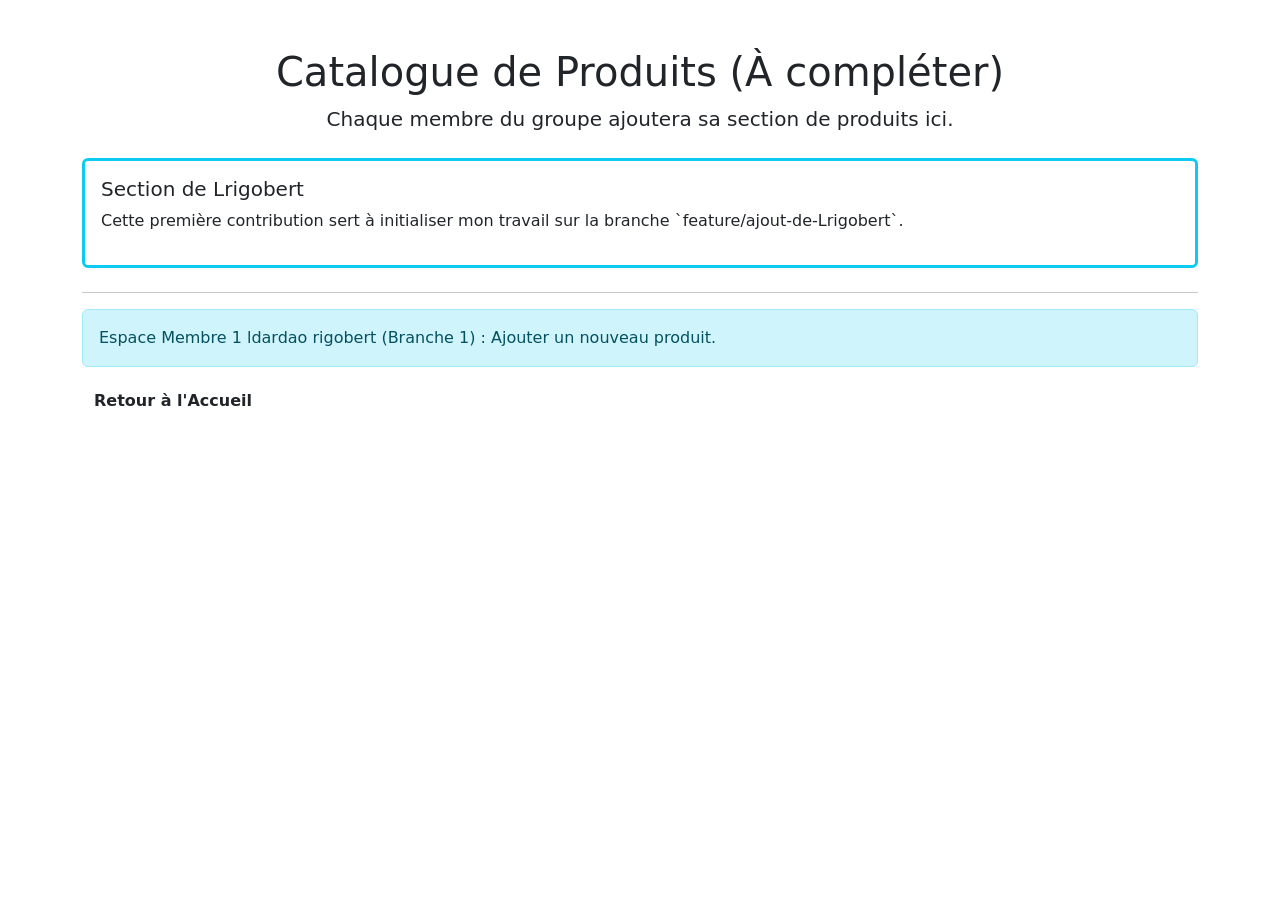
<file: page2.html>
<!DOCTYPE html>
<html lang="fr">
<head bonjour conflit2>
    <meta charset="UTF-8">
    <title>Nos Produits - Aurora Shop</title>
    <link href="https://cdn.jsdelivr.net/npm/bootstrap@5.3.3/dist/css/bootstrap.min.css" rel="stylesheet">
    <link rel="stylesheet" href="styles.css">
</head>
<body>
    <div class="container mt-5">
        <h1 class="text-center" style="color: var(--color-dark-blue);">Catalogue de Produits (À compléter)</h1>
        <p class="lead text-center">Chaque membre du groupe ajoutera sa section de produits ici.</p>
        <div class="card my-4 p-3 border-start border-3 border-info">
    <h5>Section de Lrigobert</h5>
    <p>Cette première contribution sert à initialiser mon travail sur la branche `feature/ajout-de-Lrigobert`.</p>
</div>
        <hr>
        <div class="alert alert-info">
            Espace Membre 1 ldardao rigobert (Branche 1) : Ajouter un nouveau produit.
        </div>
        <a href="index.html" class="btn btn-primary cta-btn">Retour à l'Accueil</a>
    </div>
</body>
</html>
</file>
<file: styles.css>
/* Fichier: components.css */

/* Bouton d'Action Principal (CTA) */
/* L4: Conflit ici */
.cta-btn {
    background-color: var(--color-blue-green);
    border: none;
    color: var(--color-dark-blue);
    font-weight: bold;
    transition: transform 0.3s;
}
.cta-btn:hover {
    background-color: #3cb89a; /* Vert plus foncé */
    transform: scale(1.05);
    color: white;
}

/* Bouton Secondaire (Détails) */
.custom-btn-secondary {
    border-color: var(--color-violet);
    color: var(--color-violet);
}
.custom-btn-secondary:hover {
    background-color: var(--color-violet);
    color: white;
}

/* Cartes de Produits */
.product-card {
    border-radius: 10px;
    box-shadow: 0 4px 12px rgba(0, 0, 0, 0.1);
    transition: box-shadow 0.3s;
}
.product-card:hover {
    box-shadow: 0 6px 15px rgba(0, 0, 0, 0.2);
}
/* Style ajouté par Lrigobert (Commit 2) */
.custom-footer {
    padding-top: 2rem;
    padding-bottom: 2rem;
    font-size: 0.9rem;
}
</file>
